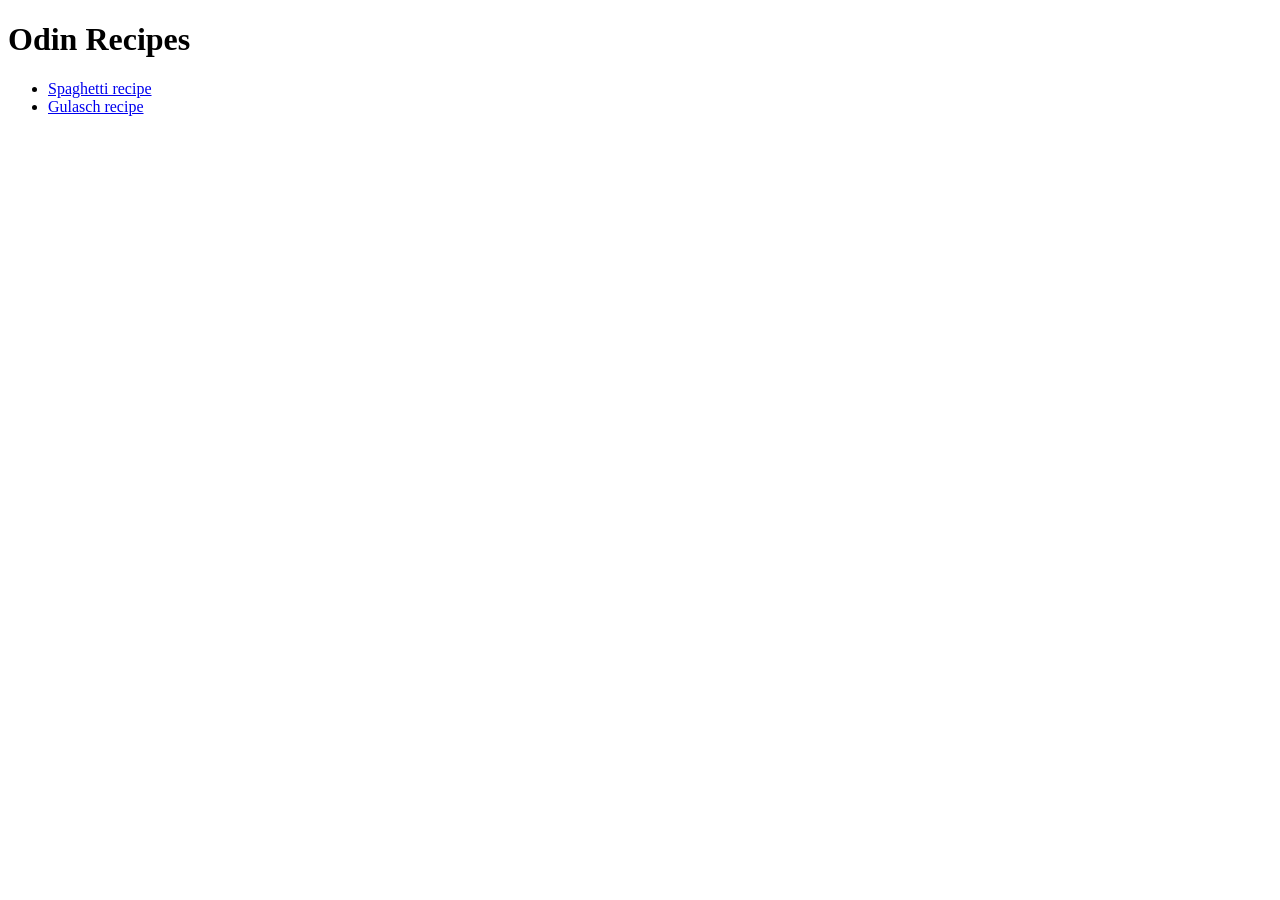
<file: index.html>
<!DOCTYPE html>
<html lang="en">

<head>
    <meta charset="UTF-8">
    <title>Recipes</title>
</head>

<body>
    <h1>Odin Recipes</h1>
    <ul>
        <li> <a href="recipes/spaghetti.html">Spaghetti recipe</a> </li>
        <li> <a href="recipes/gulasch.html">Gulasch recipe</a> </li>

    </ul>
</body>

</html>
</file>
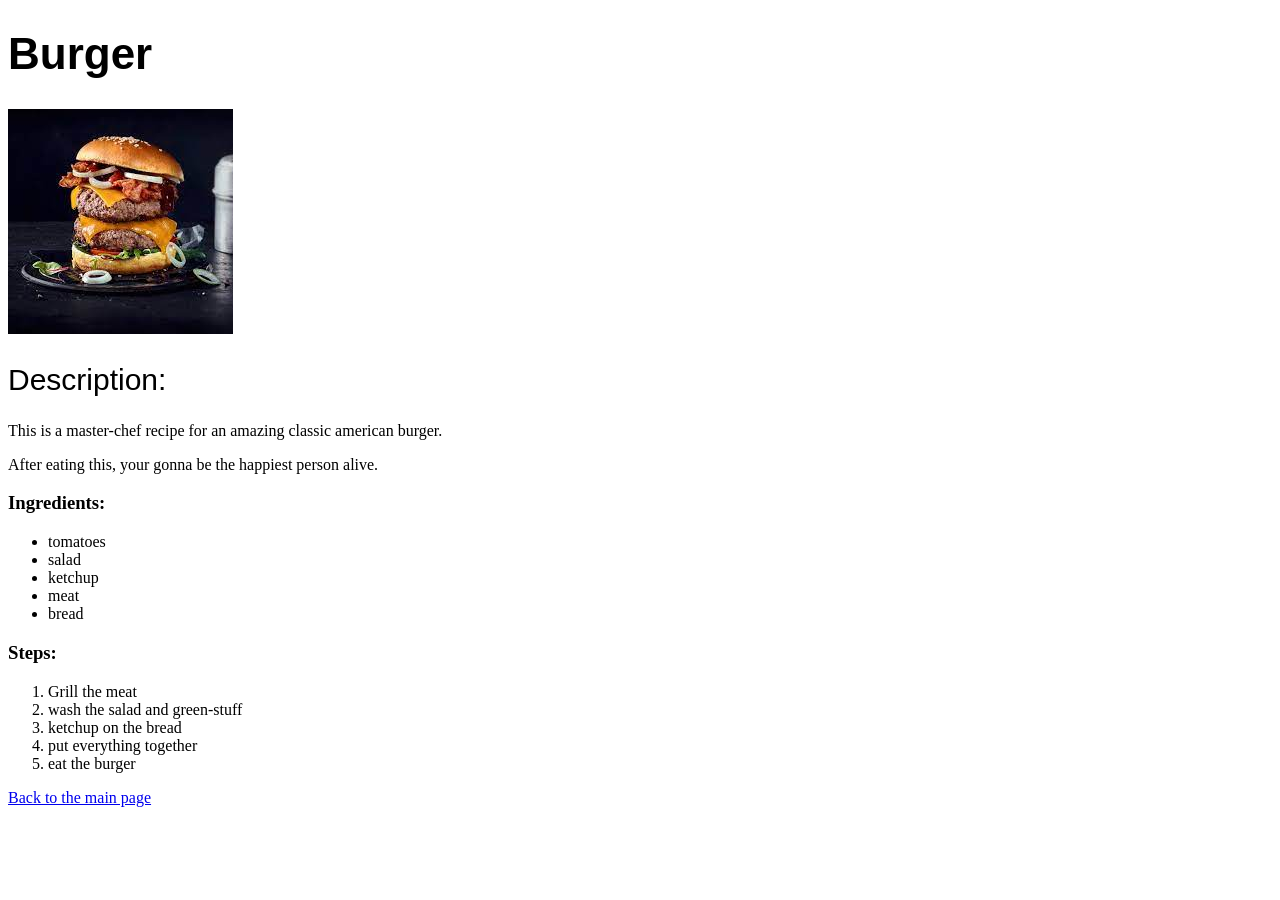
<file: recipes/burger.html>
<!DOCTYPE html>
<html lang="en">

<head>
    <meta charset="UTF-8">
    <title>Burger Recipe</title>
    <link rel="stylesheet" href="../styles.css">
</head>

<body>
    <h1 class="title">Burger</h1>
    <img src="../images/burger.jpg">

    <p>
    <h2 class="title mid-title">Description:</h2>
    </p>
    <p>This is a master-chef recipe for an amazing classic american burger.</p>
    <p>After eating this, your gonna be the happiest person alive.</p>

    <h3>Ingredients:</h3>
    <ul>
        <li>tomatoes
        </li>
        <li>salad</li>
        <li>ketchup</li>
        <li>meat</li>
        <li>bread</li>
    </ul>

    <h3>Steps:</h3>
    <ol>
        <li>Grill the meat</li>
        <li>wash the salad and green-stuff</li>
        <li>ketchup on the bread</li>
        <li>put everything together</li>
        <li>eat the burger</li>
    </ol>
    <a href="../index.html">Back to the main page</a>

</body>

</html>
</file>
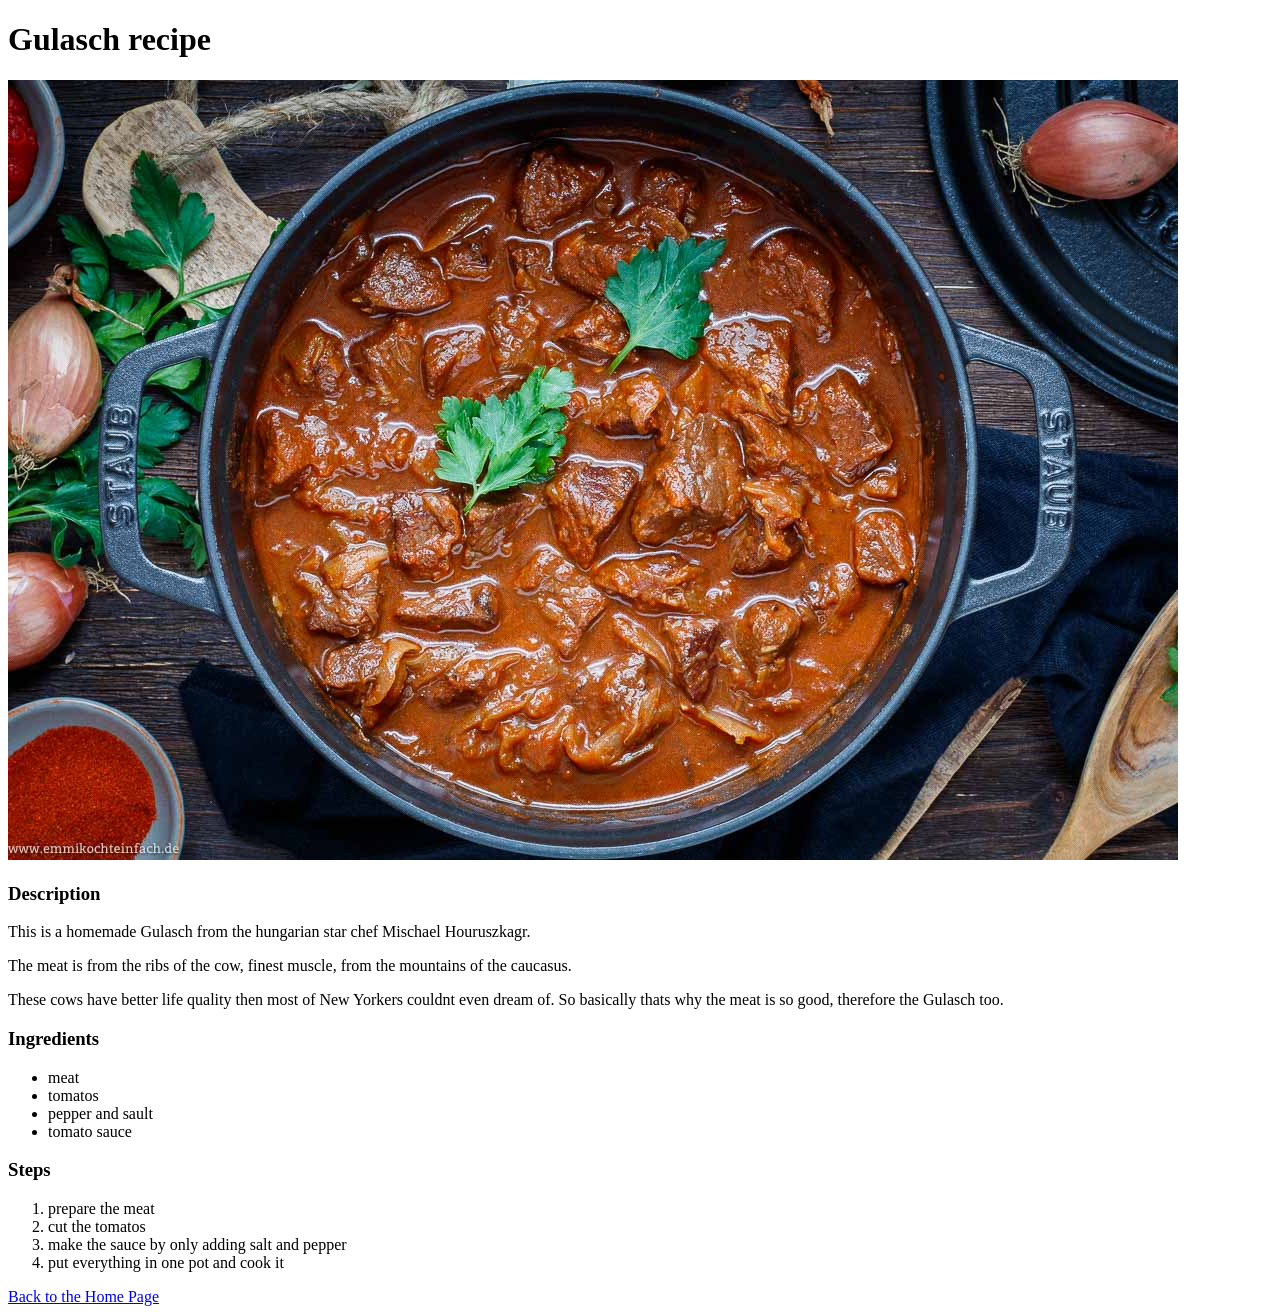
<file: recipes/gulasch.html>
<!DOCTYPE html>
<html lang="en">

<head>
    <meta charset="UTF-8">
    <title>Gulasch recipe</title>
</head>

<body>
    <h1>Gulasch recipe</h1>
    <img src="../images/gulasch.jpeg">

    <h3>Description</h3>

    <p>This is a homemade Gulasch from the hungarian star chef Mischael Houruszkagr. </p>
    <p>The meat is from the ribs of the cow, finest muscle, from the mountains of the caucasus. </p>
    <p>These cows have better life quality then most of New Yorkers couldnt even dream of. So basically thats why the
        meat is so good, therefore the Gulasch too.</p>

    <h3>Ingredients</h3>
    <ul>
        <li>meat</li>
        <li>tomatos</li>
        <li>pepper and sault</li>
        <li>tomato sauce</li>
    </ul>

    <h3>Steps</h3>
    <ol>
        <li>prepare the meat</li>
        <li>cut the tomatos</li>
        <li>make the sauce by only adding salt and pepper</li>
        <li>put everything in one pot and cook it</li>
    </ol>

    <a href="../index.html">Back to the Home Page</a>




</body>

</html>
</file>
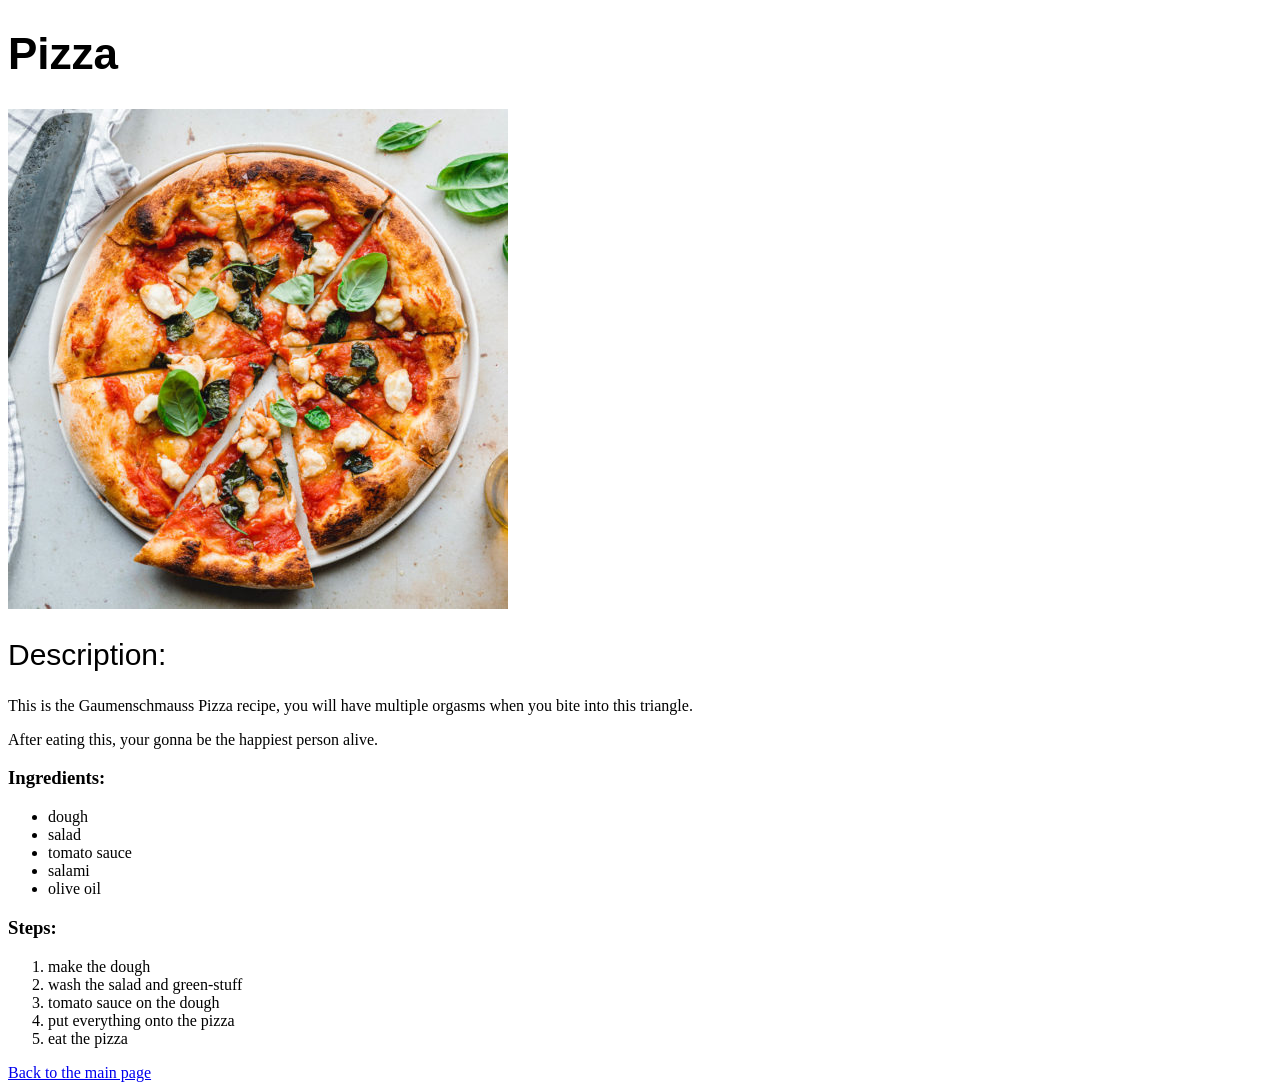
<file: recipes/pizza.html>
<!DOCTYPE html>
<html lang="en">

<head>
    <meta charset="UTF-8">
    <title>Pizza recipe</title>
    <link rel="stylesheet" href="../styles.css">
</head>

<body>
    <h1 class="title">Pizza</h1>
    <img src="../images/pizza.jpg">

    <p>
    <h2 class="title mid-title">Description:</h2>
    </p>
    <p>This is the Gaumenschmauss Pizza recipe, you will have multiple orgasms when you bite into this triangle.</p>
    <p>After eating this, your gonna be the happiest person alive.</p>

    <h3>Ingredients:</h3>
    <ul>
        <li>dough
        </li>
        <li>salad</li>
        <li>tomato sauce</li>
        <li>salami</li>
        <li>olive oil</li>
    </ul>

    <h3>Steps:</h3>
    <ol>
        <li>make the dough</li>
        <li>wash the salad and green-stuff</li>
        <li>tomato sauce on the dough</li>
        <li>put everything onto the pizza</li>
        <li>eat the pizza</li>
    </ol>
    <a href="../index.html">Back to the main page</a>
</body>

</html>
</file>
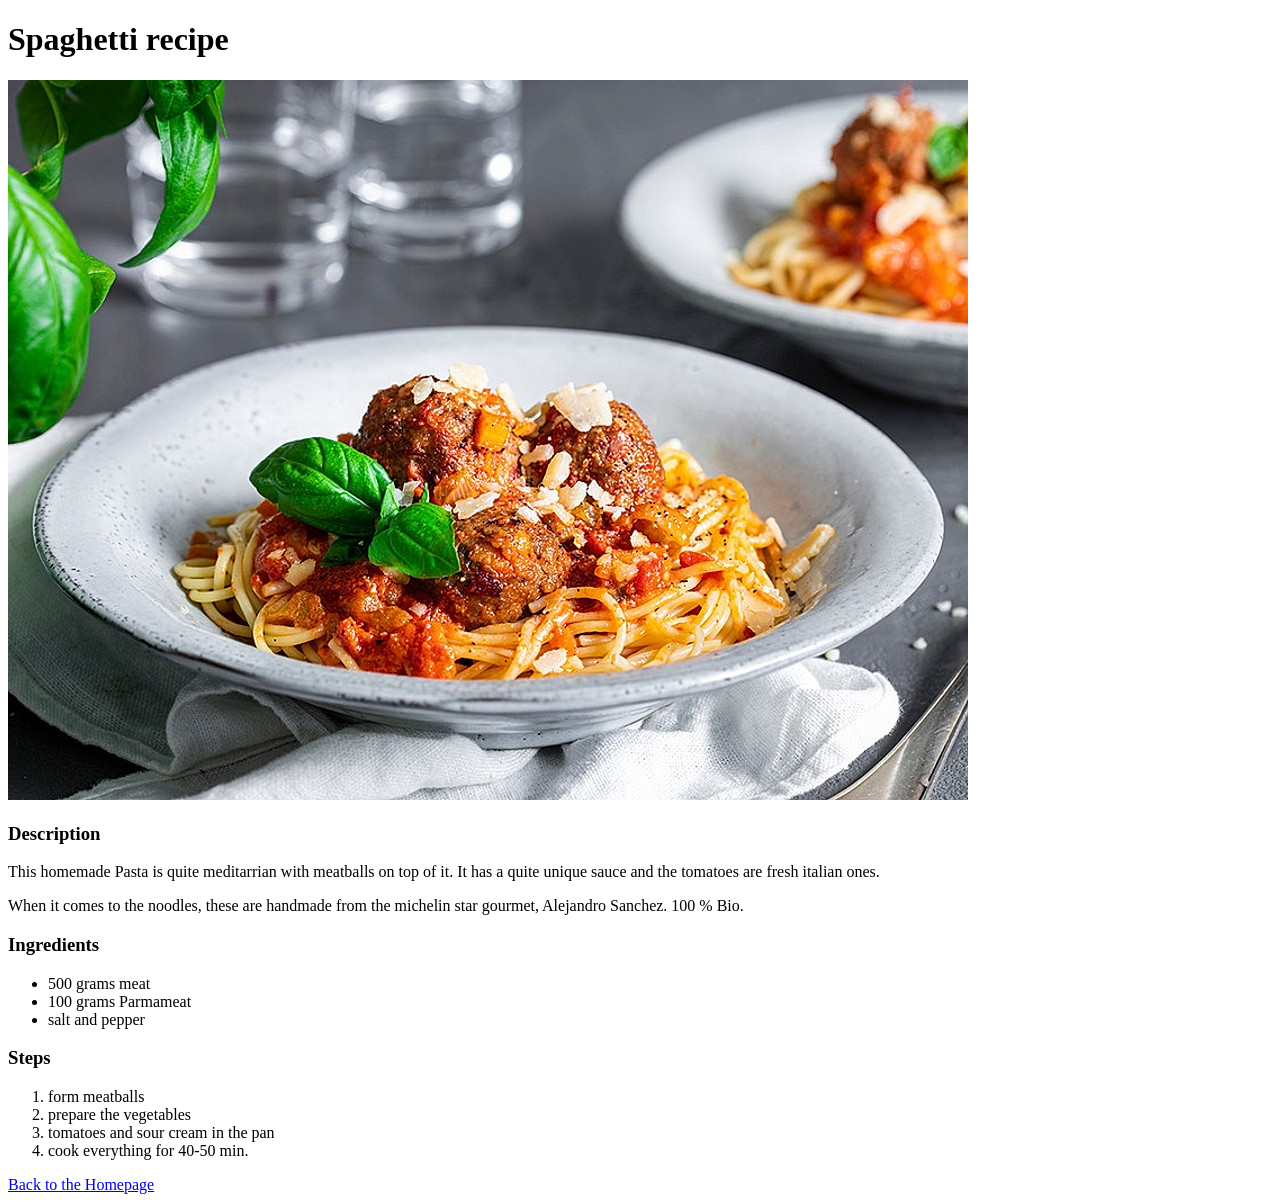
<file: recipes/spaghetti.html>
<!DOCTYPE html>
<html lang="en">

<head>
    <meta charset="UTF-8">
    <title>Spaghetti</title>
</head>

<body>
    <h1>Spaghetti recipe
    </h1>
    <img src="../images/albertos-spaghetti-mit-meatballs.jpeg">

    <h3>Description</h3>

    <p>This homemade Pasta is quite meditarrian with meatballs on top of it. It has a quite unique sauce and the
        tomatoes are fresh italian ones.</p>
    <p>When it comes to the noodles, these are handmade from the michelin star gourmet, Alejandro Sanchez. 100 % Bio.
    </p>

    <h3>Ingredients</h3>
    <ul>
        <li>500 grams meat</li>
        <li>100 grams Parmameat</li>
        <li> salt and pepper</li>
    </ul>

    <h3>Steps</h3>
    <ol>
        <li>form meatballs</li>
        <li>prepare the vegetables </li>
        <li>tomatoes and sour cream in the pan</li>
        <li>cook everything for 40-50 min.</li>
    </ol>

    <a href="../index.html">Back to the Homepage</a>


</body>

</html>
</file>
<file: styles.css>
.title{
    font-weight: bold;
    font-family: sans-serif;
    font-size: 44px;
    
}

.recipe-title{
    font-size: 20px;
    color: red;
    background-color: yellow;
    margin: 5px;
}

.mid-title{
    font-size: 30px;
    font-weight: lighter;
}
</file>
